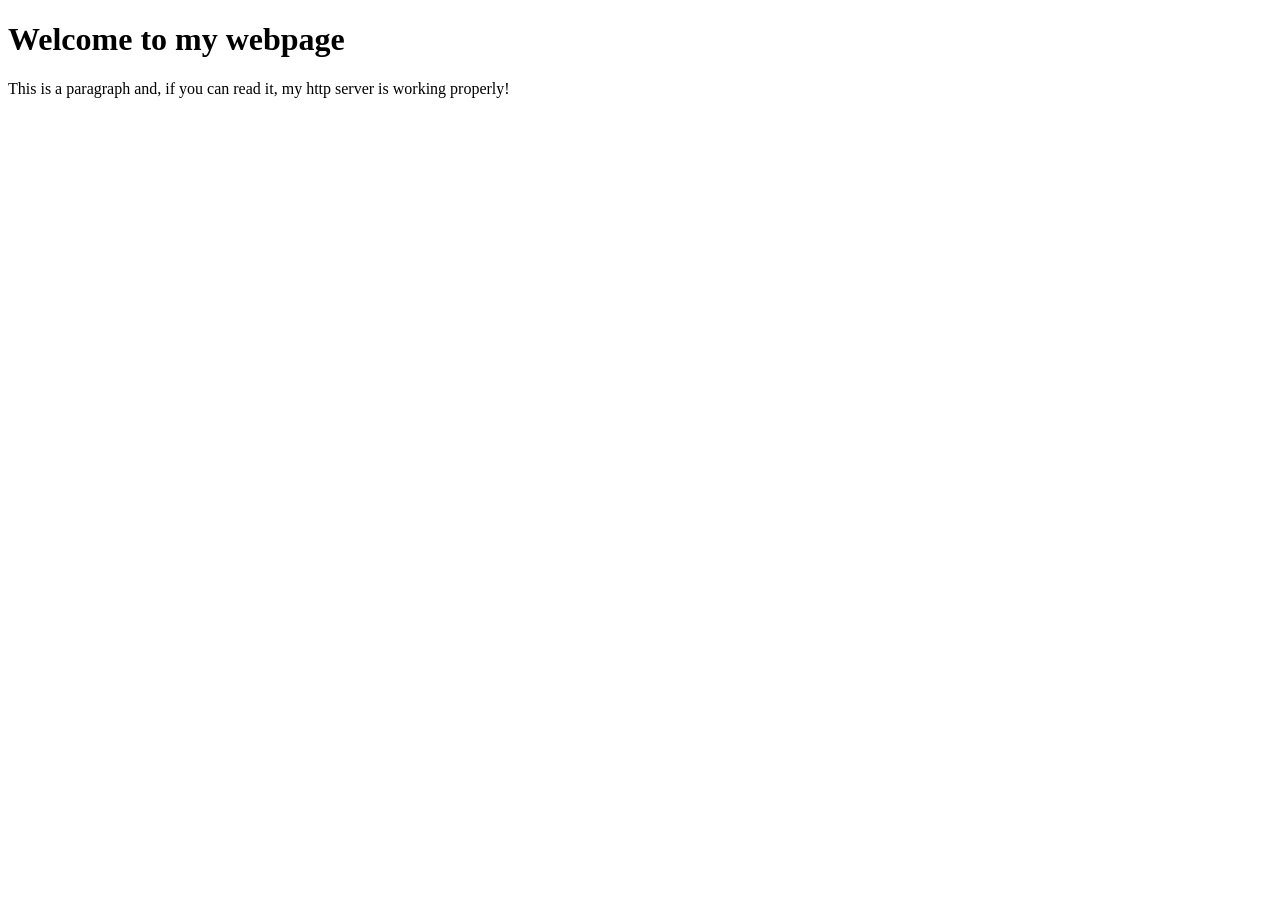
<file: 02-http-server/index.html>
<!DOCTYPE html>
<html>

<head>
    <title>My first webpage</title>
</head>

<body>
    <h1>Welcome to my webpage</h1>
    <p>This is a paragraph and, if you can read it, my http server is working properly!</p>
</body>

</html>
</file>
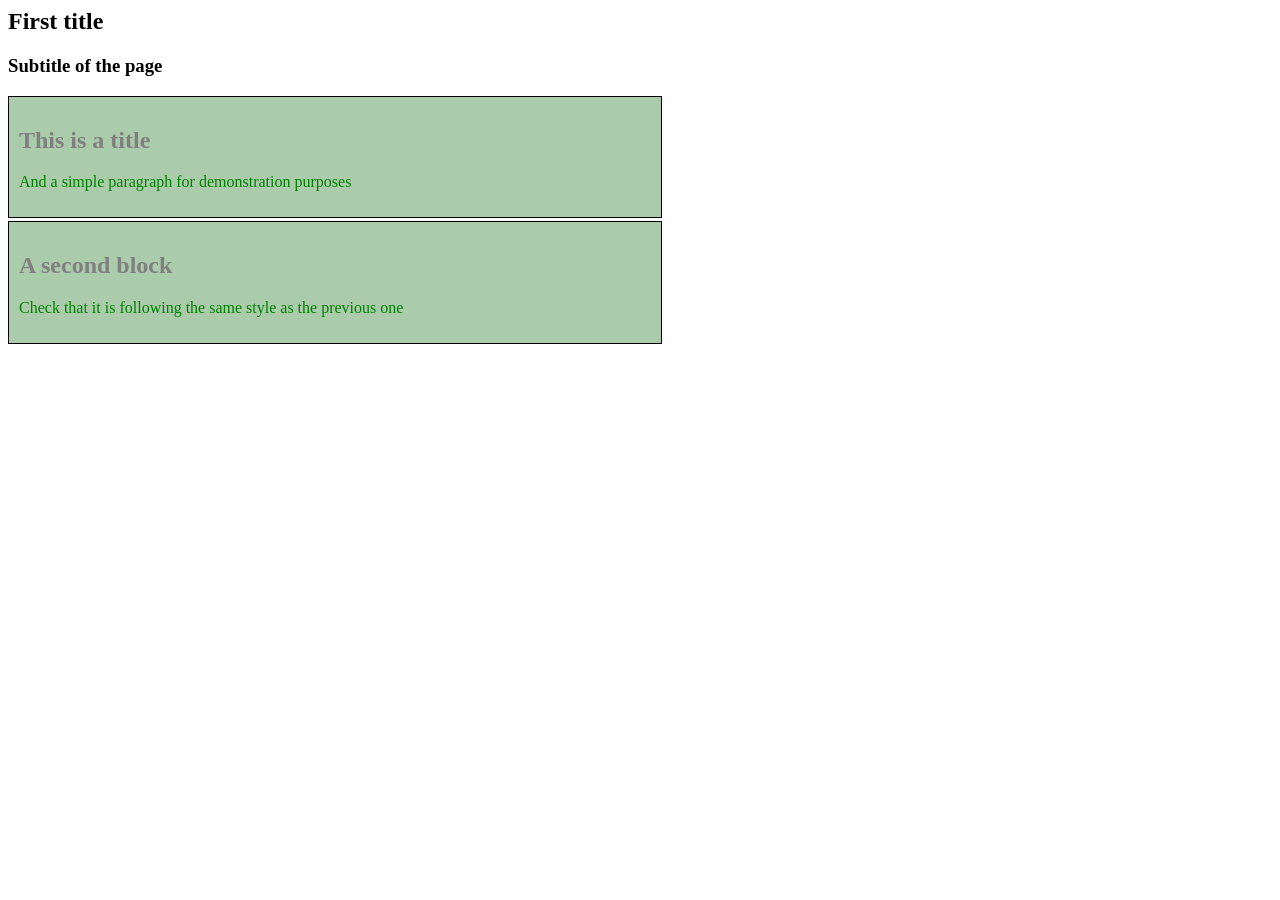
<file: 05-css/index.html>
<html>
    <head>
        <title>Learning css</title>
        <link rel="stylesheet" type="text/css" href="styles.css" />
    </head>

    <body>
        <h2>First title</h2>
        <h3>Subtitle of the page</h3>
        <div class="custom-block">
            <h2>This is a title</h2>
            <p>And a simple paragraph for demonstration purposes</p>
        </div>

        <div class="custom-block">
            <h2>A second block</h2>
            <p>Check that it is following the same style as the previous one</p>
        </div>
    </body>
</html>
</file>
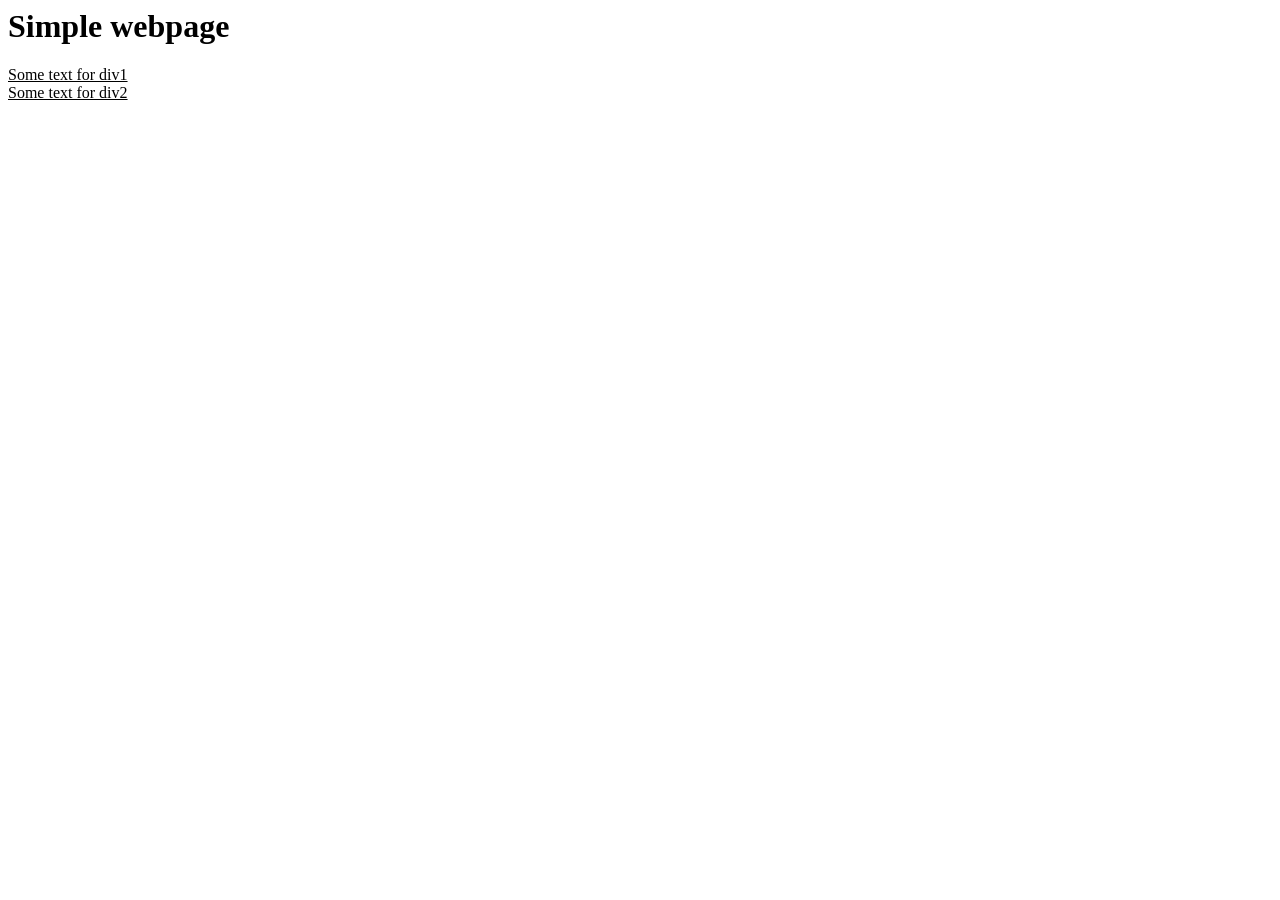
<file: 07-javascript-intro/index.html>
<html>

<head>
    <title>Simple webpage</title>
    <script type="text/javascript" src="script.js"></script>
</head>

<body>
    <h1>Simple webpage</h1>

    <div id="div1" class="div-class">
    </div>

    <div id="div2" class="div-class">
    </div>

</body>

</html>
</file>
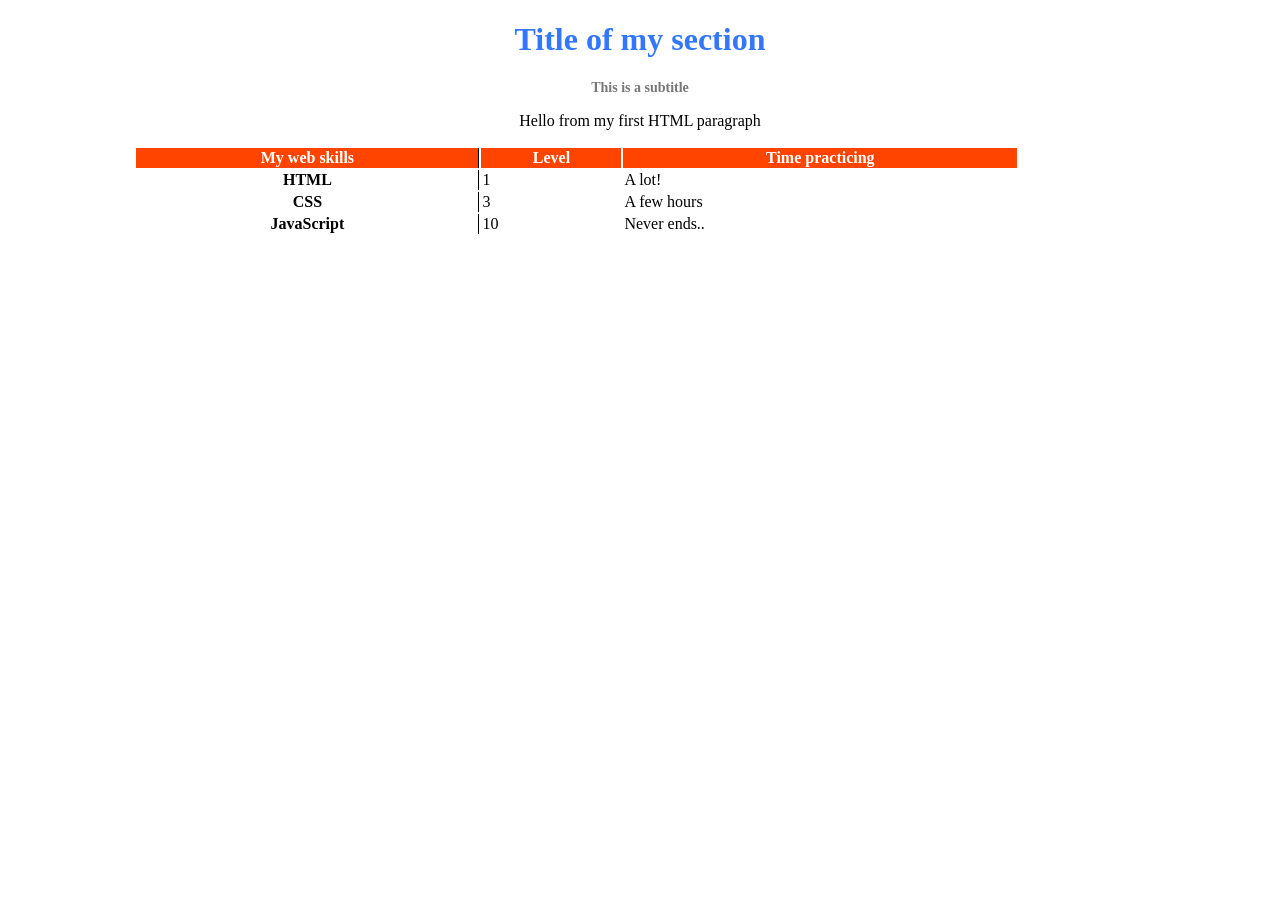
<file: 02-http-server/exercise.html>
<!DOCTYPE html>
<html>

<body>
<div>
    <h1 style="text-align:center; color:#3377ff">Title of my section</h1>
    <h2 style="text-align:center; color: #777; font-size: 14px">This is a subtitle</h2>
    <p style="text-align:center;">Hello from my first HTML paragraph</p>
    <table style="width:70%; margin-left: 10%">
        <tr style="background-color:#ff4400;">
            <th style="border-right:1px solid black; color: white;">My web skills</th>
            <th style="color: white;">Level</th>
            <th style="color: white;">Time practicing</th>
        </tr>
        <tr>
            <th style="border-right:1px solid black;">HTML</th>
            <td>1</td>
            <td>A lot!</td>
        </tr>
        <tr>
            <th style="border-right:1px solid black;">CSS</th>
            <td>3</td>
            <td>A few hours</td>
        </tr>
        <tr>
            <th style="border-right:1px solid black;">JavaScript</th>
            <td>10</td>
            <td>Never ends..</td>
        </tr>
    </table>
</div>

</body>

</html>
</file>
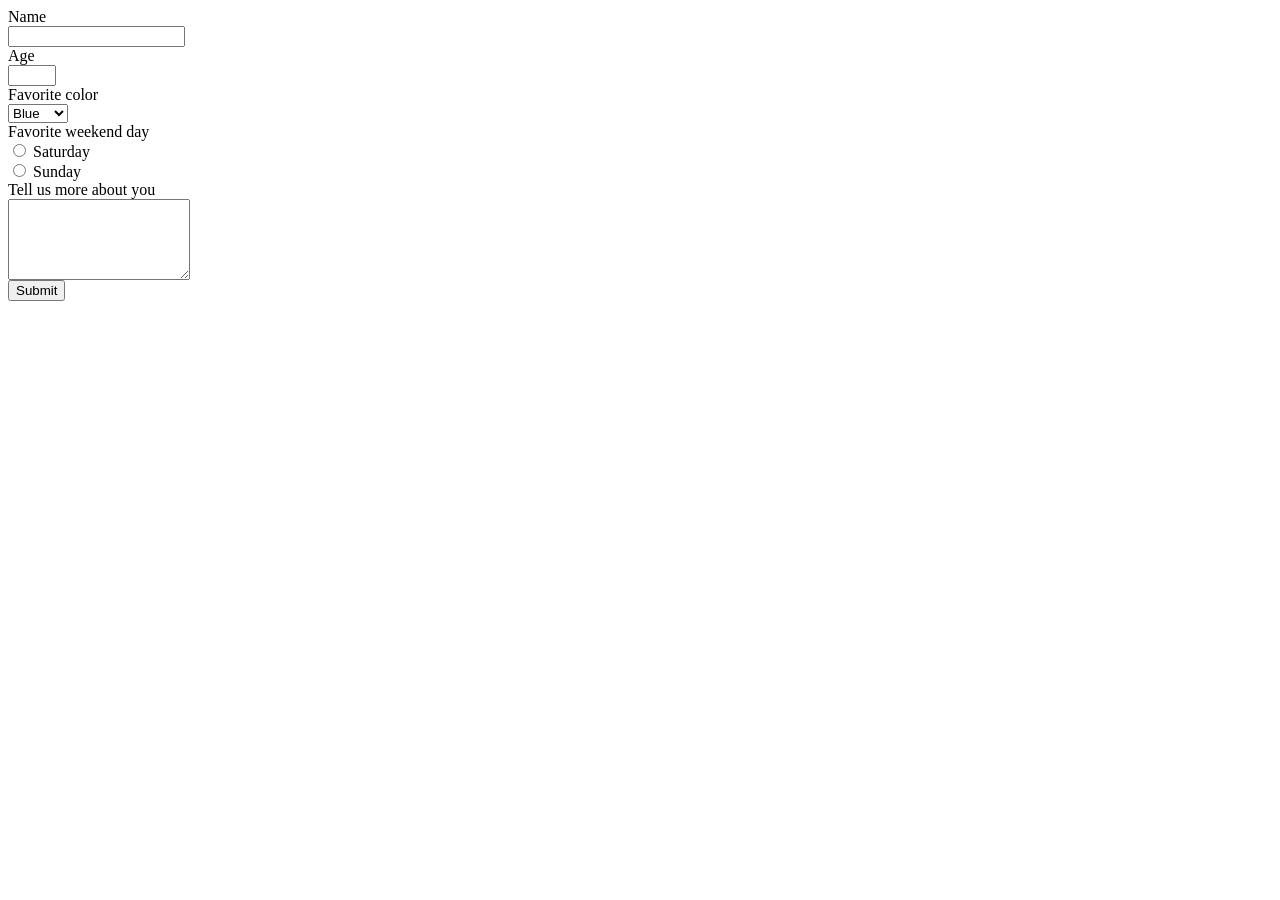
<file: 04-html-form/demo.html>
<html>
    <body>
    <form method="GET" action="#">
        <div>
            <label for="name">Name</label>
            <br />
            <input type="text" name="name" id="name" />
        </div>
        <div>
            <label for="name">Age</label>
            <br />
            <input type="number" name="age" id="age" min="18" max="99" step="1" />
        </div>
        <div>
            <label for="color">Favorite color</label>
            <br />
            <select name="color" id="color">
                <option value="1">Blue</option>
                <option value="2">Green</option>
                <option value="3">Red</option>
            </select>
        </div>
        <div>
            <label for="about">Favorite weekend day</label>
            <br />
            <div>
                <input id="weekendday1" type="radio" name="weekendday" value="1" />
                <label for="weekendday1">Saturday</label>
            </div>
            <div>
                <input id="weekendday2" type="radio" name="weekendday" value="2" />
                <label for="weekendday2">Sunday</label>
            </div>
        </div>
        <div>
            <label for="about">Tell us more about you</label>
            <br />
            <textarea name="about" id="about" rows="5"></textarea>
        </div>
        <div>
            <button type="submit">Submit</button>
        </div>
    </form>
    </body>
</html>
</file>
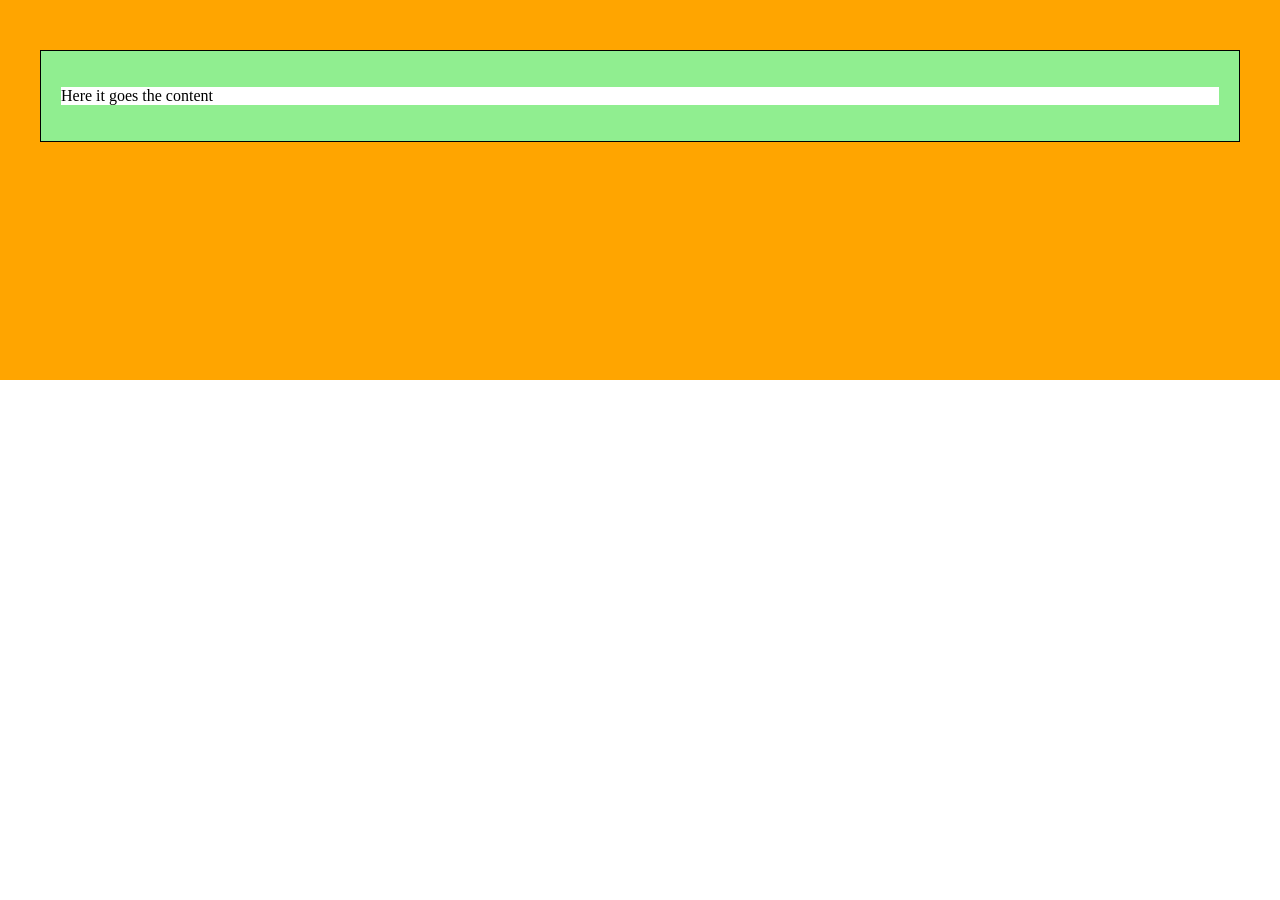
<file: 05-css/demo-5.4.html>
<html>

    <head>
        <link rel="stylesheet" href="demo-5.4.css" type="text/css" />
    </head>

    <body>
        <div class="external-div">
            <div class="internal-div">
                <p>Here it goes the content</p>
            </div>
        </div>
    </body>

</html>
</file>
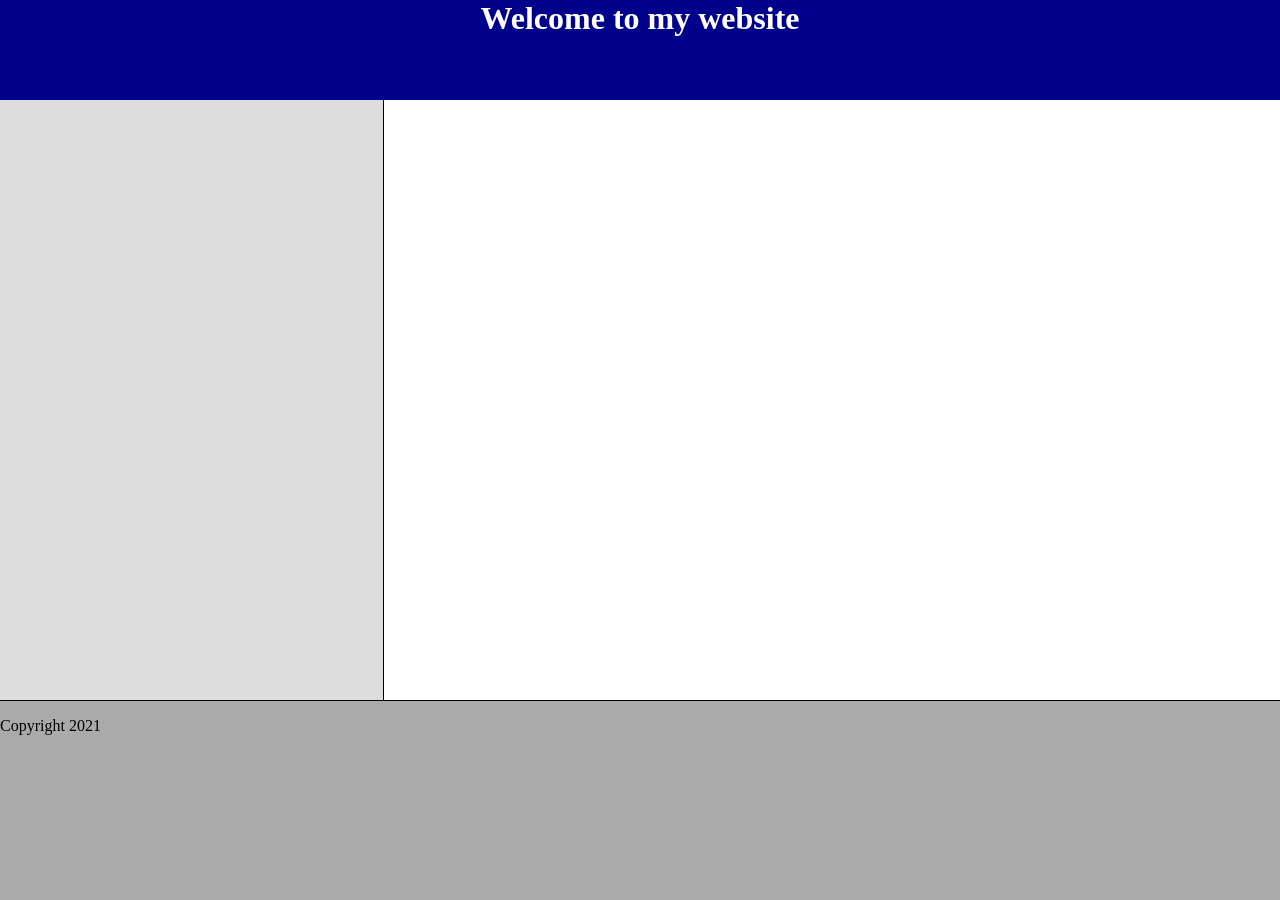
<file: 06-css-styling/example-6.1.html>
<html>

<head>
	<link rel="stylesheet" type="text/css" href="example-6.1.css" />
</head>

<body>
	<!-- Everything -->
	<div id="container">
		<!-- Header -->
		<div id="header">
			<h1>Welcome to my website</h1>
		</div>
		<!-- Content -->
		<div class="content" id="sidebar"></div>
		<div class="content" id="main"></div>
		<!-- Footer -->
		<div id="footer">
			<p>Copyright 2021</p>
		</div>
	</div>
</body>

</html>
</file>
<file: 05-css/styles.css>
.headers {
    color: #3333bb;
}
h2.headers {
    text-decoration: underline;
}
h3.headers {
    text-decoration: none;
}

/* h2, h3 {
    color: #3333bb;
} */

.custom-block {
    background-color: #aca;
    padding: 10px;
    width: 50%;
    border: 1px solid black;
    margin-top: 3px;
}

.custom-block h2 {
    color: grey;
}

.custom-block p {
    color: green;
}
</file>
<file: 05-css/demo-5.4.css>
body {
    margin:0 !important;
    padding: 0 !important;
}

div.external-div {
    background-color: orange;
    height: 300px;
    margin: 0;
    padding: 40px;
}

div.internal-div {
    margin-top: 10px;
    /* margin: 20px 20px 20px 20px; */
    padding: 20px;
    background-color: lightgreen;
    border: 1px solid black;
}

div.internal-div p {
    background-color: white;
}
</file>
<file: 06-css-styling/example-6.1.css>
html, body {
    margin: 0 !important;
    padding: 0 !important;
}

/* container */
#container {
    height: 100vh !important;
}

/* header */
#header {
    height: 100px;
    background: darkblue;
}
#header h1 {
    text-align:center;
    color: white;
}

/* main content */
.content {
    height: calc(100vh - 300px);
}

/* sidebar */
#sidebar {
    float: left;
    width: 30%;
    background: #ddd;
    border-right: 1px solid black;
    box-sizing: border-box;
}

/* content */
#main {
    float: left;
    width: 70%;
}

/* footer */
#footer {
    clear:both;
    height:200px;
    background-color: #aaa;
    border-top: 1px solid black;
    box-sizing: border-box;
}
</file>
